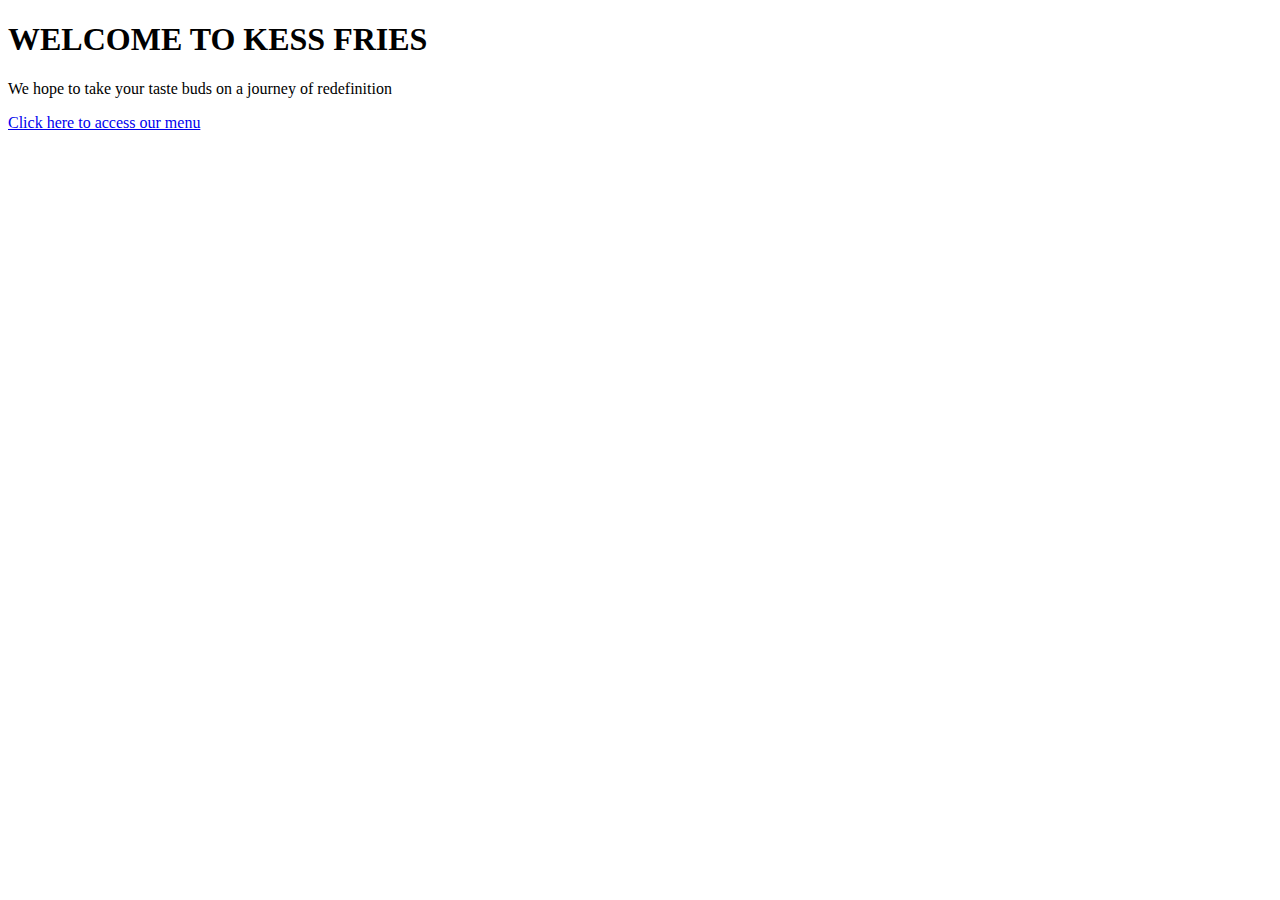
<file: Kess Fries/index.html>
<!DOCTYPE html>
<html lang="en">
<head>
    <meta charset="UTF-8">
    <meta http-equiv="X-UA-Compatible" content="IE=edge">
    <meta name="viewport" content="width=device-width, initial-scale=1.0">
    <title>Kess Fries</title>
</head>

<body>
    <h1> <strong>WELCOME TO KESS FRIES </strong></h1>

    <p> We hope to take your taste buds on a journey of redefinition </p>

   <a href= "C:/Users/user/Desktop/Kess Fries/files/kess fries menu.jpg" download="kess fries"> Click here to access our menu </a>
   
</body>
</html>
</file>
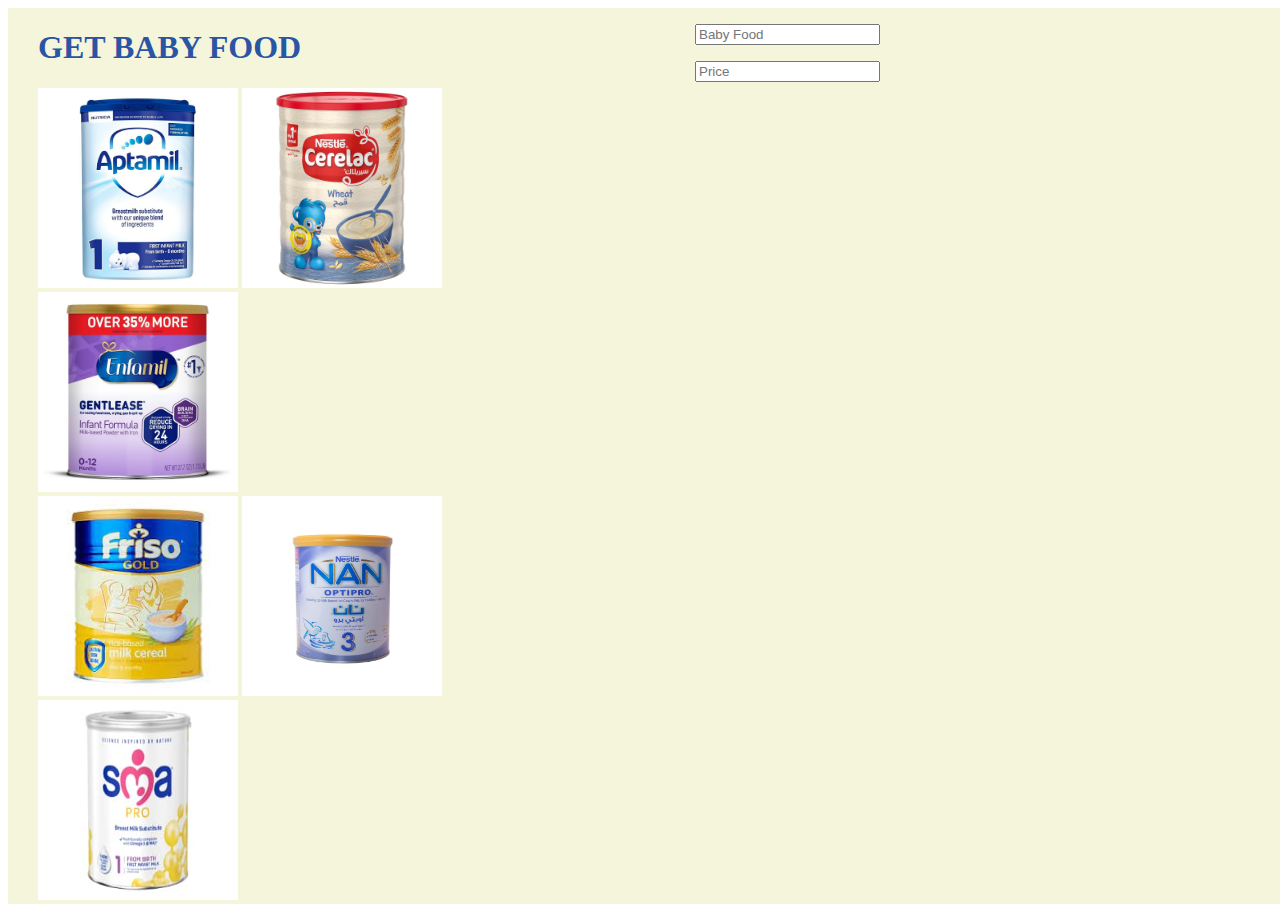
<file: Baby Food/assignment1.html>
<!DOCTYPE html>
<html>

<head>
    <meta charset='utf-8'>
    <meta http-equiv='X-UA-Compatible' content='IE=edge'>
    <title>Page Title</title>
    <meta name='viewport' content='width=device-width, initial-scale=1'>
    <link rel='stylesheet' type='text/css' media='screen' href='css/assignment1.css'>

</head>

<body>

    <div id="Entire">

        <div id="Container1">
            <div id="BabyFood">
                <h1>GET BABY FOOD</h1>
                <div>

                    <img onclick="getNameAndPrice('aptamil 1', 2000)" src="images/aptamil 1.jpg" height="200px"
                        width="200px">
                    <img onclick="getNameAndPrice('cerelacwheat', 3000)" src="images/cerelacwheat.jpg" height="200px"
                        width="200px">
                    <img onclick="getNameAndPrice('Enfamil', 5000)" src="images/Enfamil.jpg" height="200px"
                        width="200px">

                </div>

                <div>
                    <img onclick="getNameAndPrice('Frisco', 1500)" src="images/Frisco.jpg" height="200px" width="200px">
                    <img onclick="getNameAndPrice('NAN', 1500)" src="images/NAN.jpg" height="200px" width="200px">
                    <img onclick="getNameAndPrice('SMA', 6000)" src="images/SMA Pro.jpg" height="200px" width="200px">
                </div>
            </div>
        </div>


        <div id="Container2">
            <div id="Section">
                <p>
                    <input type="text" id="food" name="" placeholder="Baby Food" value="">
                </p>

                <p>
                    <input type="text" id="price" name="" placeholder="Price" value="">
                </p>

            </div>
        </div>





    </div>





    <script src='js/assignment1.js'></script>
</body>

</html>
</file>
<file: Baby Food/css/assignment1.css>
#Entire {
    display: flex;
    width: 100%;
    height: 100%;
    background-color: beige;
    padding-left: 30px;

}

#Container1 {

    width: 60%;

}

#Container2 {
    flex: 60%;
    width: 40%;
    padding-left: 50px;
}

h1 {
    color: rgb(42, 85, 165);
}

.BabyFoodSection {
    width: 60%;
    margin: 0 auto 0;
}
</file>
